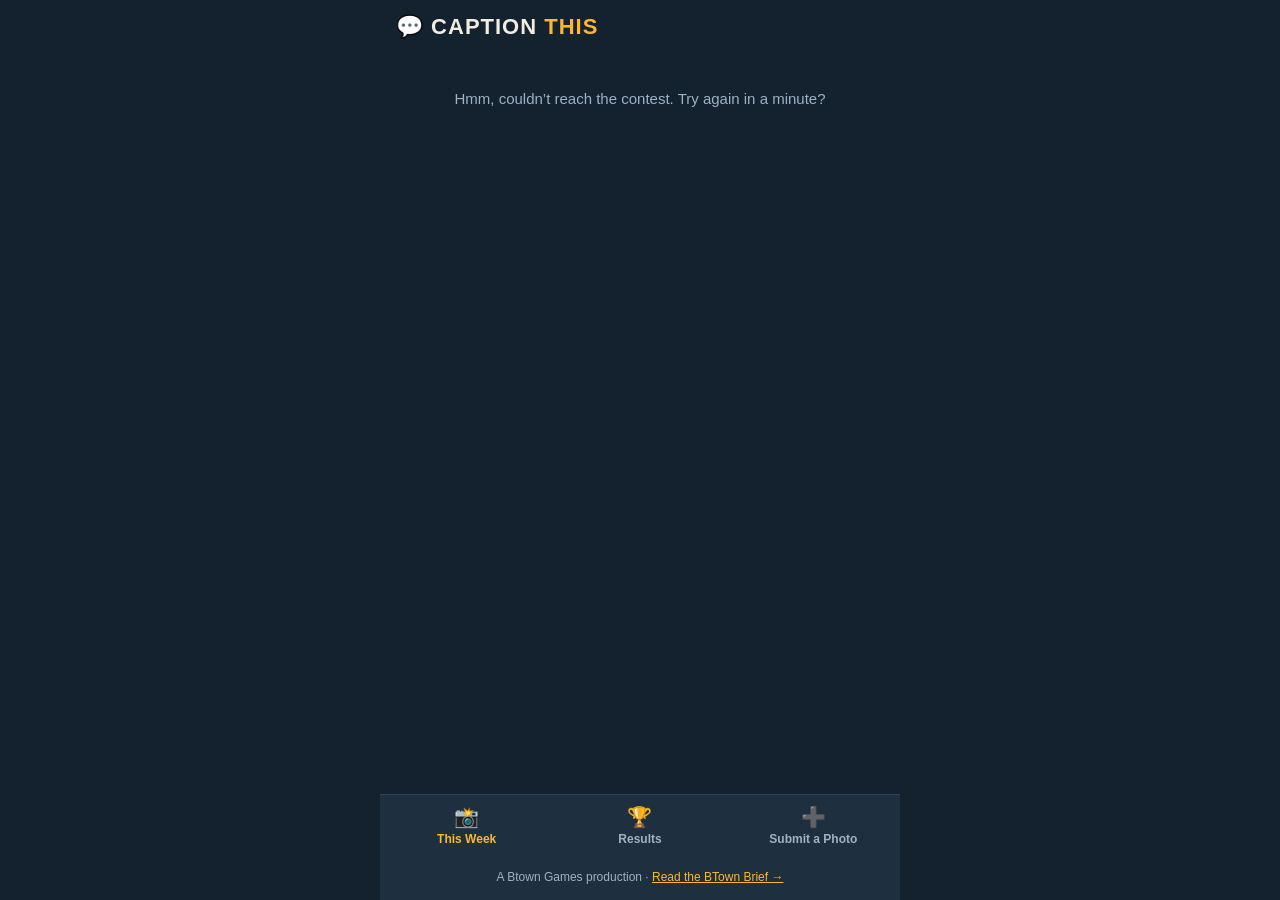
<file: index.html>
<!DOCTYPE html>
<html lang="en">
<head>
<meta charset="utf-8">
<meta name="viewport" content="width=device-width, initial-scale=1, viewport-fit=cover">
<meta name="theme-color" content="#14212e">
<link rel="manifest" href="manifest.webmanifest" />
<title>CAPTION THIS — Btown's Weekly Caption Contest</title>
<meta name="description" content="One Burlington photo a week. Write the caption, swipe on everyone else's, and the winner runs in the BTown Brief.">
<meta property="og:title" content="CAPTION THIS — Btown's Weekly Caption Contest">
<meta property="og:description" content="One Burlington photo a week. Write the caption, swipe on everyone else's, and the winner runs in the BTown Brief.">
<meta property="og:image" content="https://btownbrief.github.io/caption-this/og-image.png">
<meta property="og:url" content="https://btownbrief.github.io/caption-this/">
<meta property="og:type" content="website">
<link rel="icon" href="icon.svg" type="image/svg+xml">
<link rel="apple-touch-icon" href="icon-180.png">
<link rel="stylesheet" href="style.css">
<!-- GoatCounter -->
<script data-goatcounter="https://btown-brief.goatcounter.com/count"
        async src="//gc.zgo.at/count.js"></script>
</head>
<body>
<div id="app">
  <header id="topbar">
    <div id="logo">💬 CAPTION <span>THIS</span></div>
    <div id="week-chip"></div>
  </header>

  <main id="views">
    <!-- THIS WEEK -->
    <section id="view-week" class="view">
      <div id="round-loading" class="notice">Loading this week's photo…</div>

      <div id="round-none" class="notice hidden">
        <div class="big">📭</div>
        <p>No photo is live right now — a new round starts Monday morning.</p>
        <p>Got a great Burlington shot? <button class="linkish" data-goto="submit">Submit a photo</button> for a future week!</p>
      </div>

      <!-- caption phase -->
      <div id="round-caption" class="hidden">
        <div class="phase-banner">✍️ Captions open · voting starts Wed noon</div>
        <figure class="photo-frame">
          <img id="caption-photo" alt="This week's caption contest photo">
          <figcaption id="caption-credit"></figcaption>
        </figure>
        <div class="deadline" id="caption-deadline"></div>
        <form id="caption-form">
          <textarea id="caption-text" maxlength="140" rows="3"
            placeholder="Write the funniest caption in Chittenden County…" required></textarea>
          <div class="form-row">
            <span id="caption-chars">140</span>
            <button type="submit" class="btn primary" id="caption-submit">Submit caption</button>
          </div>
        </form>
        <div id="caption-done" class="notice mini hidden">
          ✅ Caption in! You can edit it until voting starts — just submit again.
        </div>
        <div class="hint" id="caption-count-line"></div>
      </div>

      <!-- vote phase -->
      <div id="round-vote" class="hidden">
        <div class="phase-banner vote">🔥 Voting is ON · results Monday</div>
        <div id="deck-wrap">
          <div id="deck"></div>
          <div id="deck-empty" class="notice hidden">
            <div class="big">🎉</div>
            <p>You've judged them all. Results crown a winner Monday morning!</p>
          </div>
        </div>
        <div id="vote-controls">
          <button class="swipe-btn nope" id="btn-nope" aria-label="Thumbs down">👎</button>
          <button class="swipe-btn undo" id="btn-undo" aria-label="Undo last vote" disabled>↩️</button>
          <button class="swipe-btn yep" id="btn-yep" aria-label="Thumbs up">👍</button>
        </div>
        <div id="vote-progress">
          <div id="vote-progress-label">Loading captions…</div>
          <div id="vote-progress-track" role="progressbar" aria-label="Captions judged"
            aria-valuemin="0" aria-valuemax="0" aria-valuenow="0">
            <div id="vote-progress-fill"></div>
          </div>
        </div>
        <div class="hint">Swipe right 👍 if it's a keeper, left 👎 if it's a groaner.</div>
      </div>

      <!-- promoted late: round starts Monday -->
      <div id="round-upcoming" class="notice hidden">
        <div class="big">🗓️</div>
        <p>The next round kicks off <strong>Monday at midnight</strong>. Come back then to caption it!</p>
      </div>
    </section>

    <!-- RESULTS -->
    <section id="view-results" class="view hidden">
      <div id="results-none" class="notice hidden">
        <div class="big">🏆</div>
        <p>No finished rounds yet — the first winner gets crowned after the first full week of voting.</p>
      </div>
      <div id="results-body" class="hidden">
        <h2 class="section-title">Last week's winner</h2>
        <figure class="photo-frame">
          <img id="results-photo" alt="Last week's contest photo">
          <figcaption id="results-credit"></figcaption>
        </figure>
        <div id="results-stats"></div>
        <ol id="results-list"></ol>
      </div>
    </section>

    <!-- SUBMIT A PHOTO -->
    <section id="view-submit" class="view hidden">
      <h2 class="section-title">Submit a photo</h2>
      <p class="hint">See something around Burlington that's begging for a caption? Send it in — if it's chosen, it becomes a future week's contest.</p>
      <label id="photo-drop" for="photo-input">
        <input type="file" id="photo-input" accept="image/*">
        <div id="photo-drop-inner">
          <div class="big">📷</div>
          <div>Tap to choose or take a photo</div>
        </div>
        <img id="photo-preview" class="hidden" alt="Your photo, ready to submit">
      </label>
      <input type="text" id="photo-credit" maxlength="120"
        placeholder="One line: what/where is this? (+ your name for credit)">
      <button class="btn primary" id="photo-submit" disabled>Send it in 🚀</button>
      <div id="photo-status" class="hint"></div>
    </section>
  </main>

  <nav id="tabbar">
    <button class="tab sel" data-tab="week"><span>📸</span>This Week</button>
    <button class="tab" data-tab="results"><span>🏆</span>Results</button>
    <button class="tab" data-tab="submit"><span>➕</span>Submit a Photo</button>
  </nav>

  <footer id="foot">
    A Btown Games production · <a href="https://www.btownbrief.com" target="_blank" rel="noopener">Read the BTown Brief →</a>
  </footer>

  <!-- first-timer name picker (shared arcade identity) -->
  <div id="name-modal" class="modal hidden">
    <div class="modal-card">
      <h3>What should we call you?</h3>
      <p class="hint">Your name appears with your caption — and it's the same name you use on every Btown Games leaderboard.</p>
      <input id="name-input" maxlength="20" placeholder="Your name" autocomplete="off">
      <button class="btn primary" id="name-save">That's me</button>
    </div>
  </div>

  <div id="toast" class="hidden" role="status" aria-live="polite"></div>
</div>
<script type="module" src="js/main.js"></script>
<script src="https://play.btownbrief.com/ticker.js" defer></script>
</body>
</html>
</file>
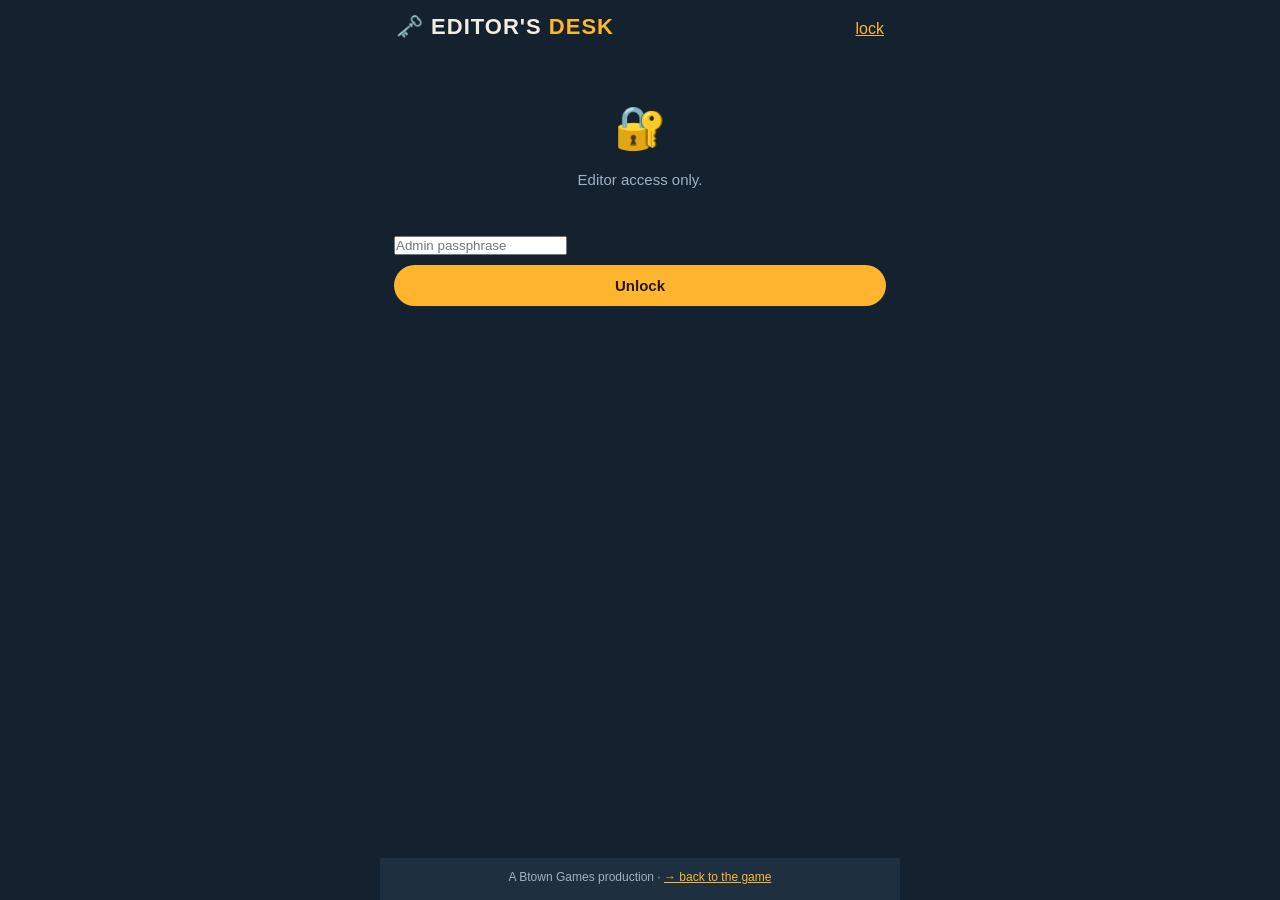
<file: admin.html>
<!DOCTYPE html>
<html lang="en">
<head>
<meta charset="utf-8">
<meta name="viewport" content="width=device-width, initial-scale=1, viewport-fit=cover">
<meta name="theme-color" content="#14212e">
<title>CAPTION THIS — Editor's Desk</title>
<meta name="robots" content="noindex, nofollow">
<link rel="icon" href="icon.svg" type="image/svg+xml">
<link rel="stylesheet" href="style.css">
<!-- GoatCounter -->
<script data-goatcounter="https://btown-brief.goatcounter.com/count"
        async src="//gc.zgo.at/count.js"></script>
</head>
<body class="admin">
<div id="app">
  <header id="topbar">
    <div id="logo">🗝️ EDITOR'S <span>DESK</span></div>
    <button class="linkish" id="lock-btn">lock</button>
  </header>

  <main id="views">
    <!-- passphrase gate -->
    <section id="gate" class="view">
      <div class="notice">
        <div class="big">🔐</div>
        <p>Editor access only.</p>
      </div>
      <input type="password" id="pass-input" placeholder="Admin passphrase" autocomplete="current-password">
      <div style="height:10px"></div>
      <button class="btn primary" id="pass-go" style="width:100%">Unlock</button>
      <div class="hint" id="gate-status"></div>
    </section>

    <!-- dashboard -->
    <section id="dash" class="view hidden">
      <div class="admin-section">
        <h2 class="section-title">📸 Pending photos <span class="badge hidden" id="pending-badge"></span></h2>
        <div id="pending-list"></div>
        <div class="hint hidden" id="pending-empty">Queue is clear — nothing waiting. ☕</div>
      </div>

      <div class="admin-section">
        <h2 class="section-title">🟢 Live round</h2>
        <div id="live-card"></div>
        <div class="admin-actions" id="live-actions">
          <button class="btn ghost" id="btn-open-voting">Close captions → start voting</button>
          <button class="btn danger" id="btn-end-round">End round now</button>
        </div>
      </div>

      <div class="admin-section">
        <h2 class="section-title">📋 Up next (approved queue)</h2>
        <div id="queue-list"></div>
        <div class="hint hidden" id="queue-empty">Queue is empty — approve some photos so Monday has a star. 😬</div>
      </div>

      <div class="admin-section">
        <h2 class="section-title">🧹 Captions on the live photo</h2>
        <div id="caption-list"></div>
        <div class="hint hidden" id="caption-empty">No captions yet.</div>
      </div>

      <button class="btn ghost" id="refresh-btn" style="width:100%">↻ Refresh</button>
    </section>
  </main>

  <footer id="foot">
    A Btown Games production · <a href="index.html">→ back to the game</a>
  </footer>
  <div id="toast" class="hidden"></div>
</div>
<script type="module" src="js/admin.js"></script>
</body>
</html>
</file>
<file: style.css>
/* CAPTION THIS — mobile-first. Dark "evening newsroom" palette to match
   the Btown Games arcade vibe. */

* { box-sizing: border-box; margin: 0; padding: 0; }
:root {
  --bg: #14212e;
  --panel: #1e3040;
  --panel-2: #253a4d;
  --ink: #f2ede2;
  --muted: #9db2c4;
  --accent: #ffb62e;      /* maple gold */
  --good: #45d483;
  --bad: #ff6b6b;
  --radius: 14px;
}
html, body { height: 100%; }
body {
  background: var(--bg);
  color: var(--ink);
  font-family: -apple-system, BlinkMacSystemFont, "Segoe UI", Roboto, Helvetica, Arial, sans-serif;
  -webkit-font-smoothing: antialiased;
  overscroll-behavior-y: none;
}
#app {
  max-width: 520px;
  margin: 0 auto;
  min-height: 100dvh;
  display: flex;
  flex-direction: column;
  padding: env(safe-area-inset-top) 0 env(safe-area-inset-bottom);
}

/* header */
#topbar {
  display: flex; align-items: baseline; justify-content: space-between;
  padding: 14px 16px 10px;
}
#logo { font-size: 22px; font-weight: 900; letter-spacing: 1px; }
#logo span { color: var(--accent); }
#week-chip { font-size: 12px; color: var(--muted); font-weight: 600; }

/* views */
#views { flex: 1; padding: 0 14px 18px; }
.view { animation: fadein .18s ease; }
@keyframes fadein { from { opacity: 0; transform: translateY(4px); } }
.hidden { display: none !important; }
.section-title { font-size: 17px; margin: 6px 2px 10px; }

.notice {
  text-align: center; color: var(--muted);
  padding: 38px 22px; line-height: 1.5; font-size: 15px;
}
.notice.mini { padding: 12px; font-size: 14px; color: var(--good); }
.notice .big { font-size: 42px; margin-bottom: 10px; }
.notice p { margin: 6px 0; }
.linkish {
  background: none; border: none; color: var(--accent);
  font: inherit; text-decoration: underline; cursor: pointer; padding: 0;
}

.phase-banner {
  background: var(--panel); color: var(--accent);
  border: 1px solid rgba(255, 182, 46, .35);
  font-size: 13px; font-weight: 700; text-align: center;
  padding: 8px 10px; border-radius: 999px; margin: 2px 0 12px;
}
.phase-banner.vote { color: var(--good); border-color: rgba(69, 212, 131, .35); }

.photo-frame {
  border-radius: var(--radius); overflow: hidden;
  background: var(--panel); box-shadow: 0 8px 24px rgba(0, 0, 0, .35);
}
.photo-frame img { width: 100%; display: block; max-height: 52vh; object-fit: contain; background: #0d151d; }
.photo-frame figcaption {
  font-size: 12px; color: var(--muted); padding: 7px 12px;
}

.deadline { font-size: 13px; color: var(--muted); text-align: center; margin: 10px 0 4px; }
.hint { font-size: 13px; color: var(--muted); text-align: center; margin: 10px 4px; line-height: 1.45; }

/* caption form */
#caption-form { margin-top: 10px; }
textarea, input[type="text"], #name-input {
  width: 100%; background: var(--panel); color: var(--ink);
  border: 1px solid #35506a; border-radius: var(--radius);
  padding: 12px 14px; font: inherit; font-size: 16px; resize: none;
}
textarea:focus, input:focus { outline: 2px solid var(--accent); border-color: transparent; }
.form-row {
  display: flex; align-items: center; justify-content: space-between;
  margin-top: 8px; gap: 10px;
}
#caption-chars { font-size: 13px; color: var(--muted); min-width: 34px; }

.btn {
  border: none; border-radius: 999px; font-weight: 800; font-size: 15px;
  padding: 12px 22px; cursor: pointer; touch-action: manipulation;
}
.btn.primary { background: var(--accent); color: #23180a; }
.btn.primary:disabled { opacity: .45; cursor: default; }
.btn:active { transform: scale(.97); }

/* ---------------- swipe deck ---------------- */
#deck-wrap { position: relative; }
#deck {
  position: relative; height: min(58vh, 460px);
  touch-action: pan-x;
}
.card {
  position: absolute; inset: 0;
  border-radius: var(--radius); overflow: hidden;
  background: #0d151d center/cover no-repeat;
  box-shadow: 0 10px 26px rgba(0, 0, 0, .45);
  user-select: none; -webkit-user-select: none;
  will-change: transform;
  display: flex; flex-direction: column; justify-content: flex-end;
}
.card.top { cursor: grab; }
.card.dragging { transition: none !important; cursor: grabbing; }
.card .card-caption {
  background: linear-gradient(transparent, rgba(6, 10, 14, .92) 34%);
  padding: 56px 16px 16px;
}
.card .card-text {
  font-size: 20px; font-weight: 800; line-height: 1.3;
  text-shadow: 0 2px 6px rgba(0, 0, 0, .8);
}
.card .card-name { font-size: 13px; color: var(--muted); margin-top: 6px; }
.card .stamp {
  position: absolute; top: 18px; font-size: 30px; font-weight: 900;
  padding: 4px 14px; border: 4px solid; border-radius: 10px;
  opacity: 0; transform: rotate(-12deg); letter-spacing: 2px;
  transform-origin: center;
}
.card .stamp.yep { left: 14px; color: var(--good); border-color: var(--good); }
.card .stamp.nope { right: 14px; color: var(--bad); border-color: var(--bad); transform: rotate(12deg); }
.card .stamp.punch.yep { animation: stamp-yep-punch .2s ease-out both; }
.card .stamp.punch.nope { animation: stamp-nope-punch .2s ease-out both; }
.card.spring-in { animation: card-spring-in .24s cubic-bezier(.22, .9, .35, 1.2); }
@keyframes stamp-yep-punch {
  0% { opacity: 0; transform: rotate(-18deg) scale(1.45); }
  55% { opacity: 1; transform: rotate(-9deg) scale(.92); }
  100% { opacity: 1; transform: rotate(-12deg) scale(1); }
}
@keyframes stamp-nope-punch {
  0% { opacity: 0; transform: rotate(18deg) scale(1.45); }
  55% { opacity: 1; transform: rotate(9deg) scale(.92); }
  100% { opacity: 1; transform: rotate(12deg) scale(1); }
}
@keyframes card-spring-in {
  0% { transform: translateY(10px) scale(.965); }
  70% { transform: translateY(-3px) scale(1.008); }
  100% { transform: translateY(0) scale(1); }
}

#vote-controls {
  display: flex; justify-content: center; gap: 22px; margin: 16px 0 4px;
}
.swipe-btn {
  width: 62px; height: 62px; border-radius: 50%; border: none;
  font-size: 26px; cursor: pointer; touch-action: manipulation;
  background: var(--panel-2); box-shadow: 0 4px 12px rgba(0, 0, 0, .35);
}
.swipe-btn.yep { background: rgba(69, 212, 131, .18); }
.swipe-btn.nope { background: rgba(255, 107, 107, .18); }
.swipe-btn.undo { width: 48px; height: 48px; font-size: 18px; align-self: center; }
.swipe-btn:disabled { opacity: .35; }
.swipe-btn:active { transform: scale(.92); }
#vote-progress { margin: 10px auto 0; max-width: 360px; }
#vote-progress-label {
  text-align: center; font-size: 14px; font-weight: 800; color: var(--accent);
}
#vote-progress-label.count-pop { animation: count-pop .2s ease-out; }
#vote-progress-track {
  --segments: 1;
  position: relative; height: 9px; margin-top: 7px; overflow: hidden;
  background: var(--panel-2); border-radius: 999px;
  box-shadow: inset 0 1px 2px rgba(0, 0, 0, .35);
}
#vote-progress-track::after {
  content: ""; position: absolute; inset: 0; pointer-events: none;
  background-image: linear-gradient(to right, transparent calc(100% - 2px), var(--bg) 0);
  background-size: calc(100% / var(--segments)) 100%;
}
#vote-progress-fill {
  width: 0; height: 100%; background: linear-gradient(90deg, var(--accent), var(--good));
  border-radius: inherit;
}
#vote-progress-track.animating #vote-progress-fill {
  transition: width .24s cubic-bezier(.22, .8, .3, 1);
}
@keyframes count-pop {
  0% { transform: translateY(2px) scale(.92); opacity: .6; }
  65% { transform: translateY(-1px) scale(1.06); }
  100% { transform: none; opacity: 1; }
}

/* ---------------- results ---------------- */
#results-stats {
  text-align: center; font-size: 13px; color: var(--muted); margin: 10px 0 14px;
}
#results-list { list-style: none; display: flex; flex-direction: column; gap: 8px; }
.result-row {
  background: var(--panel); border-radius: var(--radius);
  padding: 12px 14px; display: flex; gap: 12px; align-items: center;
}
.result-row .rank { font-size: 15px; font-weight: 900; color: var(--muted); min-width: 26px; text-align: center; }
.result-row .body { flex: 1; }
.result-row .text { font-size: 15px; font-weight: 600; line-height: 1.35; }
.result-row .meta { font-size: 12px; color: var(--muted); margin-top: 4px; }
.result-row .net { font-weight: 900; font-size: 15px; color: var(--good); }
.result-row .net.neg { color: var(--bad); }
.result-row.winner {
  background: linear-gradient(135deg, #3c2f10, #2a3a24);
  border: 1px solid rgba(255, 182, 46, .5);
}
.result-row.winner .text { font-size: 17px; }
.winner-tag { color: var(--accent); font-size: 12px; font-weight: 800; letter-spacing: .5px; }
.result-row.reveal-row { opacity: 0; animation: result-rise .36s ease-out both; }
.result-row.winner.reveal-row { animation-name: winner-slam; }
@keyframes result-rise {
  from { opacity: 0; transform: translateY(18px) scale(.985); }
  to { opacity: 1; transform: none; }
}
@keyframes winner-slam {
  0% { opacity: 0; transform: translateY(24px) scale(1.08) rotate(-1deg); }
  65% { opacity: 1; transform: translateY(-3px) scale(.985) rotate(.3deg); }
  100% { opacity: 1; transform: none; }
}

/* ---------------- submit a photo ---------------- */
#photo-drop {
  display: block; background: var(--panel); border: 2px dashed #40607e;
  border-radius: var(--radius); text-align: center; cursor: pointer;
  margin: 12px 0; overflow: hidden;
}
#photo-drop input { display: none; }
#photo-drop-inner { padding: 44px 20px; color: var(--muted); }
#photo-drop-inner .big { font-size: 40px; margin-bottom: 8px; }
#photo-preview { width: 100%; display: block; max-height: 48vh; object-fit: contain; }
#photo-credit { margin: 4px 0 12px; }
#view-submit .btn { width: 100%; }
#photo-status { min-height: 20px; }
#photo-status.ok { color: var(--good); }
#photo-status.err { color: var(--bad); }

/* ---------------- tab bar / footer ---------------- */
#tabbar {
  display: flex; background: var(--panel);
  border-top: 1px solid #2c445a;
  position: sticky; bottom: 0; z-index: 5;
}
.tab {
  flex: 1; background: none; border: none; color: var(--muted);
  font-size: 12px; font-weight: 700; padding: 10px 4px 12px; cursor: pointer;
  display: flex; flex-direction: column; align-items: center; gap: 3px;
  touch-action: manipulation;
}
.tab span { font-size: 20px; }
.tab.sel { color: var(--accent); }
#foot {
  text-align: center; font-size: 12px; color: var(--muted);
  padding: 12px 16px 16px; background: var(--panel);
}
#foot a { color: var(--accent); }

/* ---------------- modal & toast ---------------- */
.modal {
  position: fixed; inset: 0; background: rgba(5, 10, 15, .72);
  display: flex; align-items: center; justify-content: center; z-index: 20;
  padding: 24px;
}
.modal-card {
  background: var(--panel); border-radius: var(--radius);
  padding: 22px; width: 100%; max-width: 380px;
  display: flex; flex-direction: column; gap: 12px;
}
.modal-card h3 { font-size: 18px; }
#toast {
  position: fixed; left: 50%; bottom: 96px; transform: translateX(-50%);
  background: #0d151d; color: var(--ink); border: 1px solid #35506a;
  padding: 10px 18px; border-radius: 999px; font-size: 14px; z-index: 30;
  max-width: 90vw; text-align: center; pointer-events: none;
  box-shadow: 0 8px 24px rgba(0, 0, 0, .35);
}
#toast.success { border-color: var(--good); box-shadow: 0 8px 24px rgba(0, 0, 0, .35), inset 4px 0 var(--good); }
#toast.error { border-color: var(--bad); box-shadow: 0 8px 24px rgba(0, 0, 0, .35), inset 4px 0 var(--bad); }
#toast.toast-in { animation: toast-in .22s ease-out both; }
#toast.toast-out { animation: toast-out .18s ease-in both; }
@keyframes toast-in {
  from { opacity: 0; transform: translate(-50%, 12px); }
  to { opacity: 1; transform: translate(-50%, 0); }
}
@keyframes toast-out {
  from { opacity: 1; transform: translate(-50%, 0); }
  to { opacity: 0; transform: translate(-50%, 8px); }
}

/* ---------------- admin ---------------- */
.admin #views { padding-top: 8px; }
.admin-section { margin-bottom: 22px; }
.admin-card {
  background: var(--panel); border-radius: var(--radius);
  padding: 12px; margin-bottom: 10px;
}
.admin-card img { width: 100%; border-radius: 8px; max-height: 40vh; object-fit: contain; background: #0d151d; }
.admin-card .meta { font-size: 13px; color: var(--muted); margin: 8px 2px; line-height: 1.4; }
.admin-actions { display: flex; gap: 8px; flex-wrap: wrap; }
.admin-actions .btn { flex: 1; padding: 10px 8px; font-size: 14px; }
.btn.good { background: var(--good); color: #05240f; }
.btn.danger { background: var(--bad); color: #2a0505; }
.btn.ghost { background: var(--panel-2); color: var(--ink); }
.admin-caption-row {
  display: flex; align-items: center; gap: 10px;
  background: var(--panel); border-radius: 10px; padding: 10px 12px; margin-bottom: 8px;
  font-size: 14px;
}
.admin-caption-row .body { flex: 1; }
.admin-caption-row .who { color: var(--muted); font-size: 12px; margin-top: 3px; }
.admin-caption-row button { flex-shrink: 0; }
.badge {
  display: inline-block; background: var(--bad); color: #fff;
  border-radius: 999px; font-size: 12px; font-weight: 800; padding: 2px 9px;
  margin-left: 6px;
}

@media (prefers-reduced-motion: reduce) {
  .view,
  .card .stamp.punch,
  .card.spring-in,
  #vote-progress-label.count-pop,
  .result-row.reveal-row,
  #toast.toast-in,
  #toast.toast-out {
    animation: none !important;
  }
  .card .stamp.punch { opacity: 1; }
  .result-row.reveal-row { opacity: 1; transform: none; }
  #vote-progress-track.animating #vote-progress-fill { transition: none; }
}
</file>
